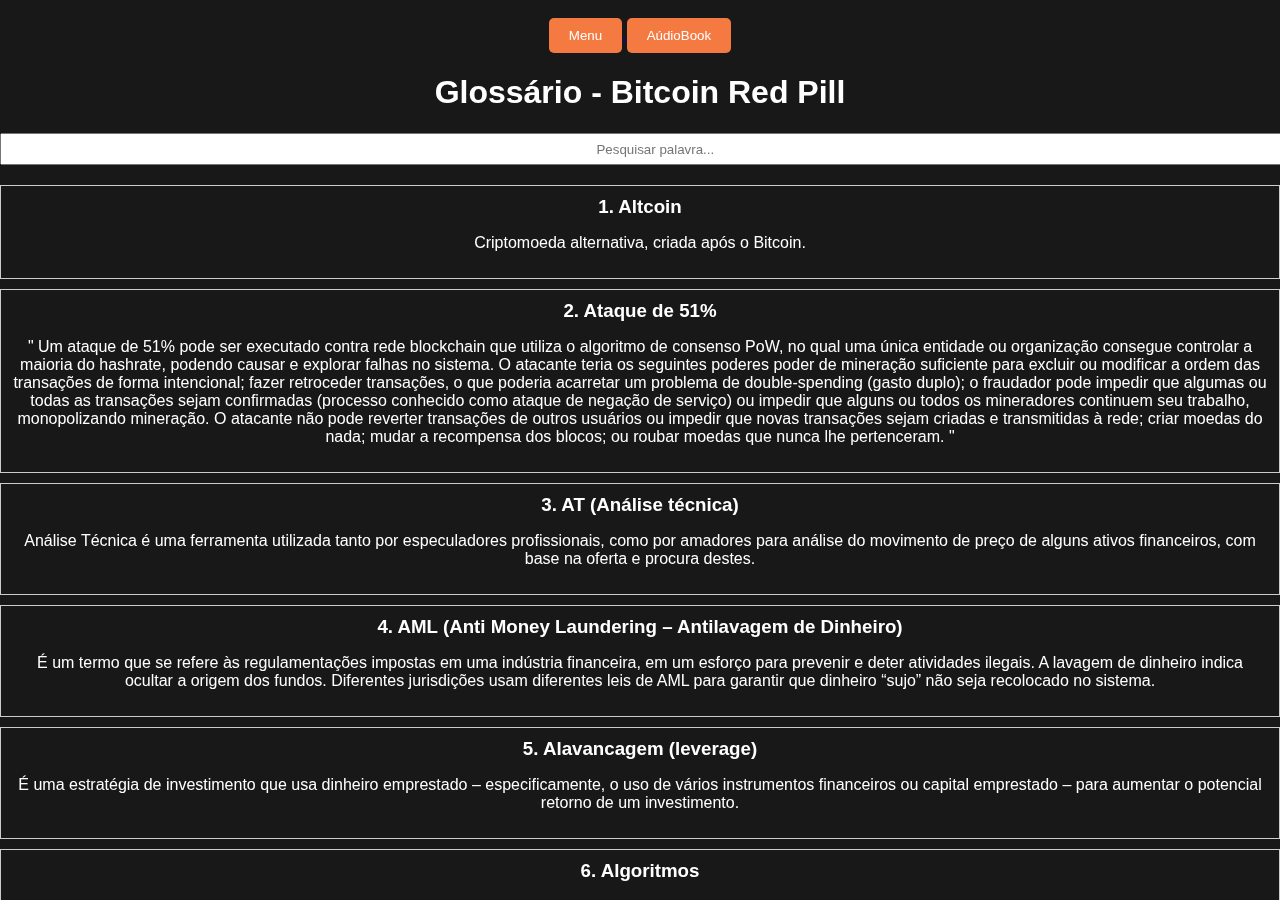
<file: glossario/index.html>
<!DOCTYPE html>
<html>
<head>
  <title>rick@zbd.gg - glossário</title>
  <script async src="https://www.googletagmanager.com/gtag/js?id=G-1H3QVBPS5S"></script>
  <script>
    window.dataLayer = window.dataLayer || [];
    function gtag(){dataLayer.push(arguments);}
    gtag('js', new Date());

    gtag('config', 'G-1H3QVBPS5S');   

  </script>
  <link rel="stylesheet" href="style.css">
  <meta name="viewport" content="width=device-width, initial-scale=1.0">
</head>
<body>
  <div class="fixed-div">
    <br>
    <a href="https://hmmalafaia.github.io/">
    <button>Menu</button>
    <a href="https://spoti.fi/40tWzrt" target="_blank">
      <button>AúdioBook</button>
  </a>
  <h1>Glossário - Bitcoin Red Pill</h1>
  <input type="text" id="search" placeholder="Pesquisar palavra...">
  <div id="glossary">
  </div>
  <script src="script.js"></script>
</body>
</html>
</file>
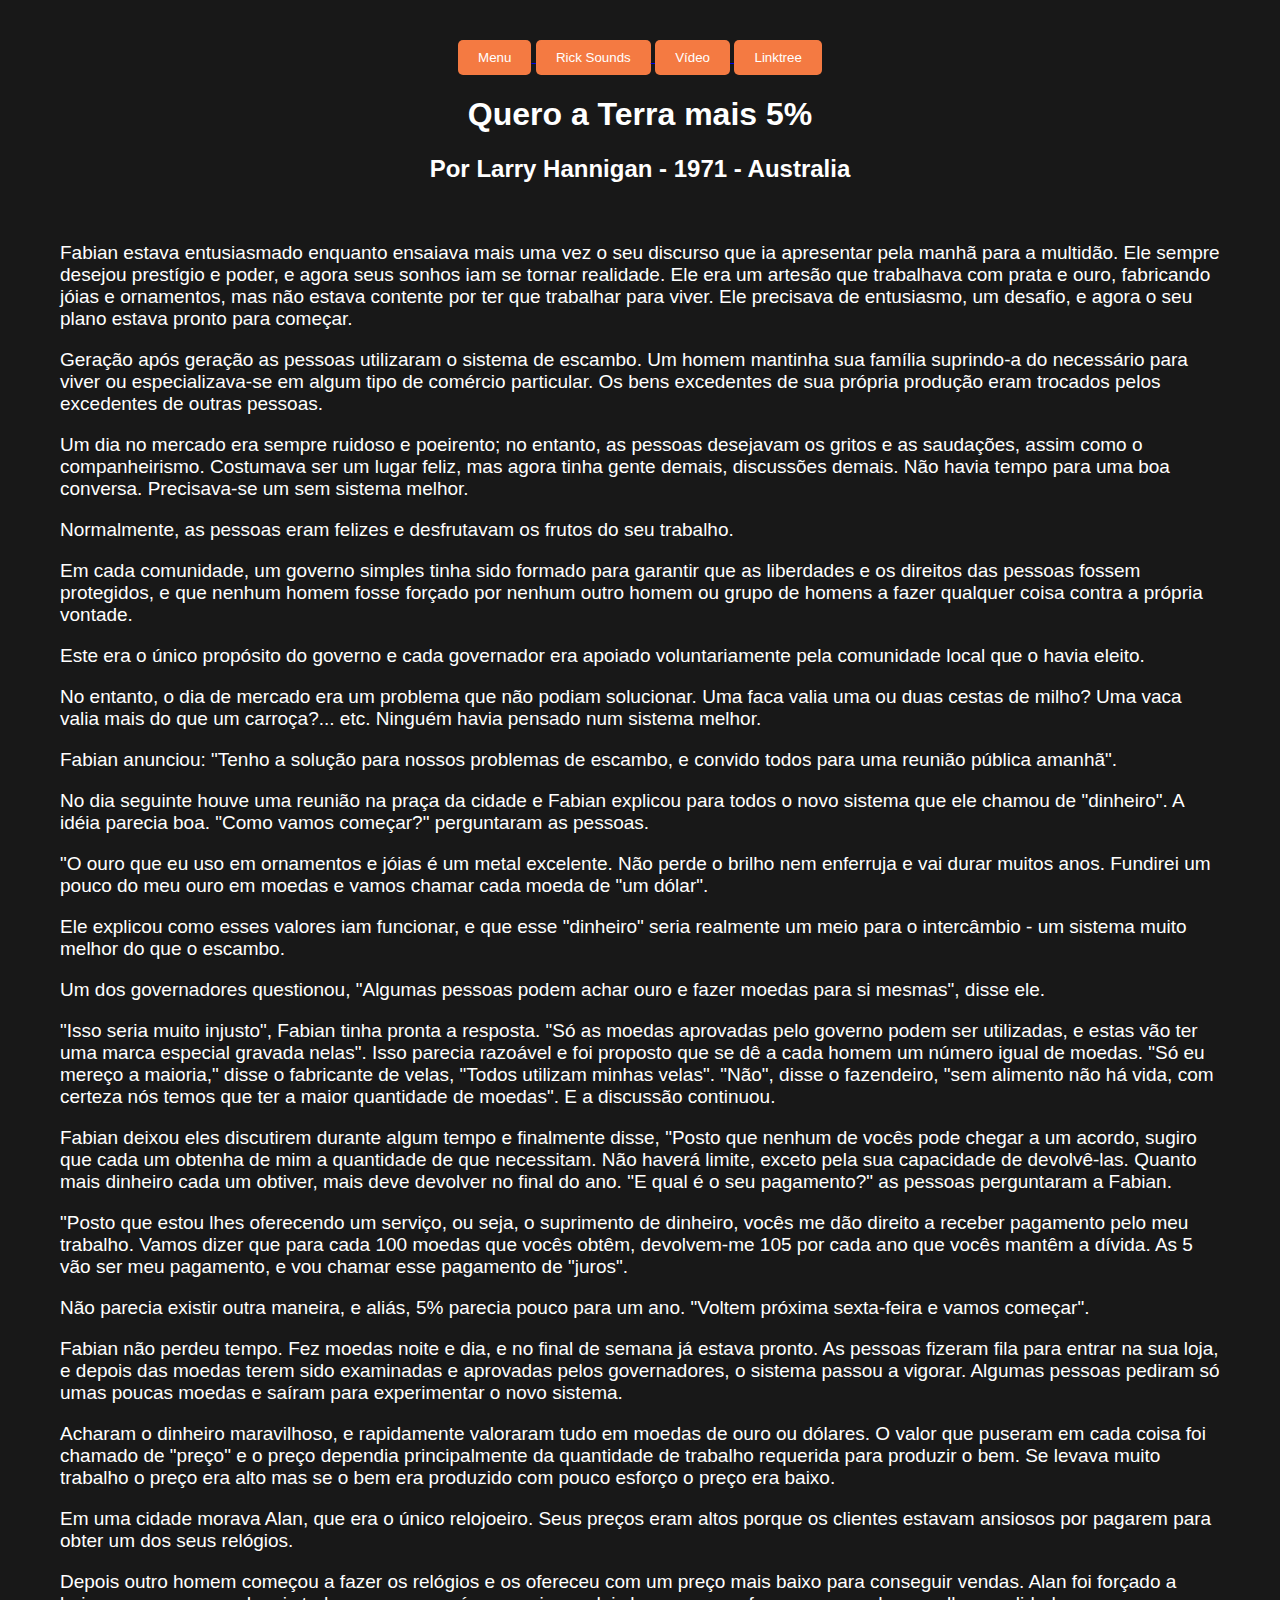
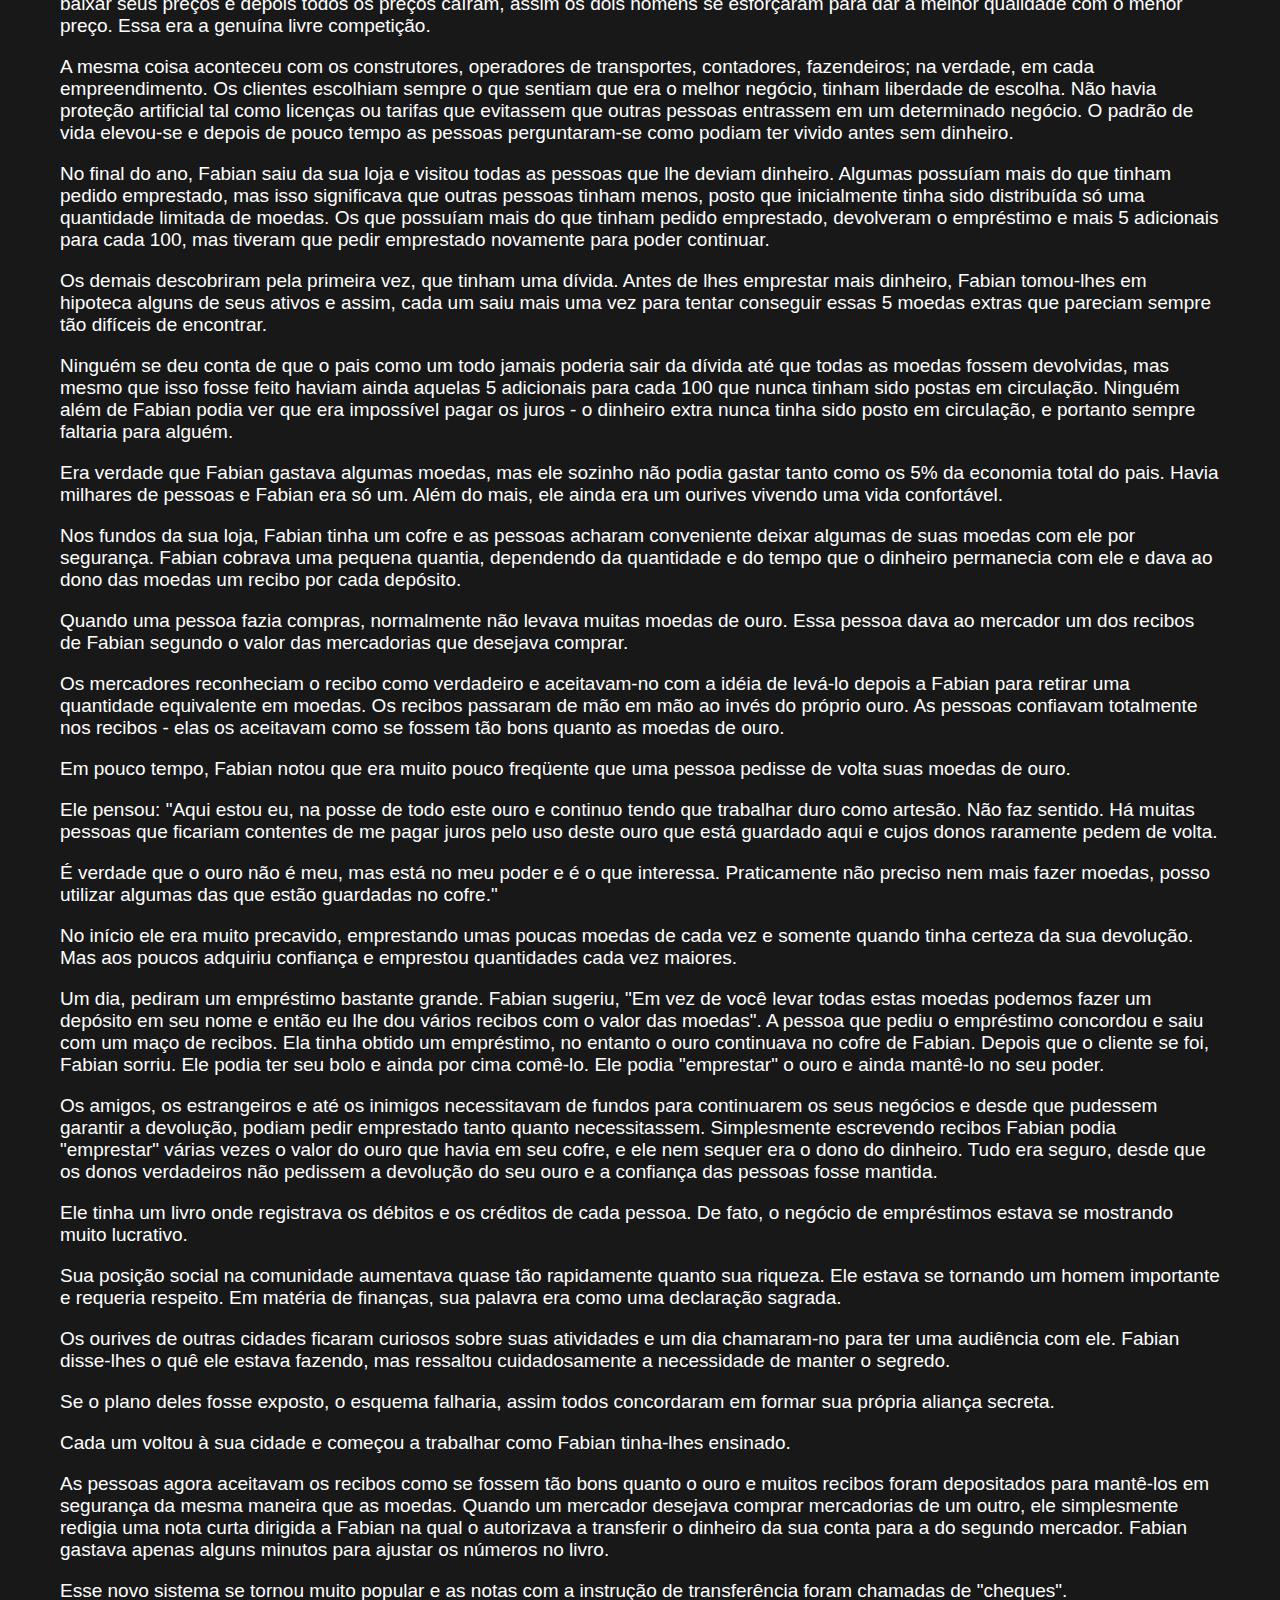
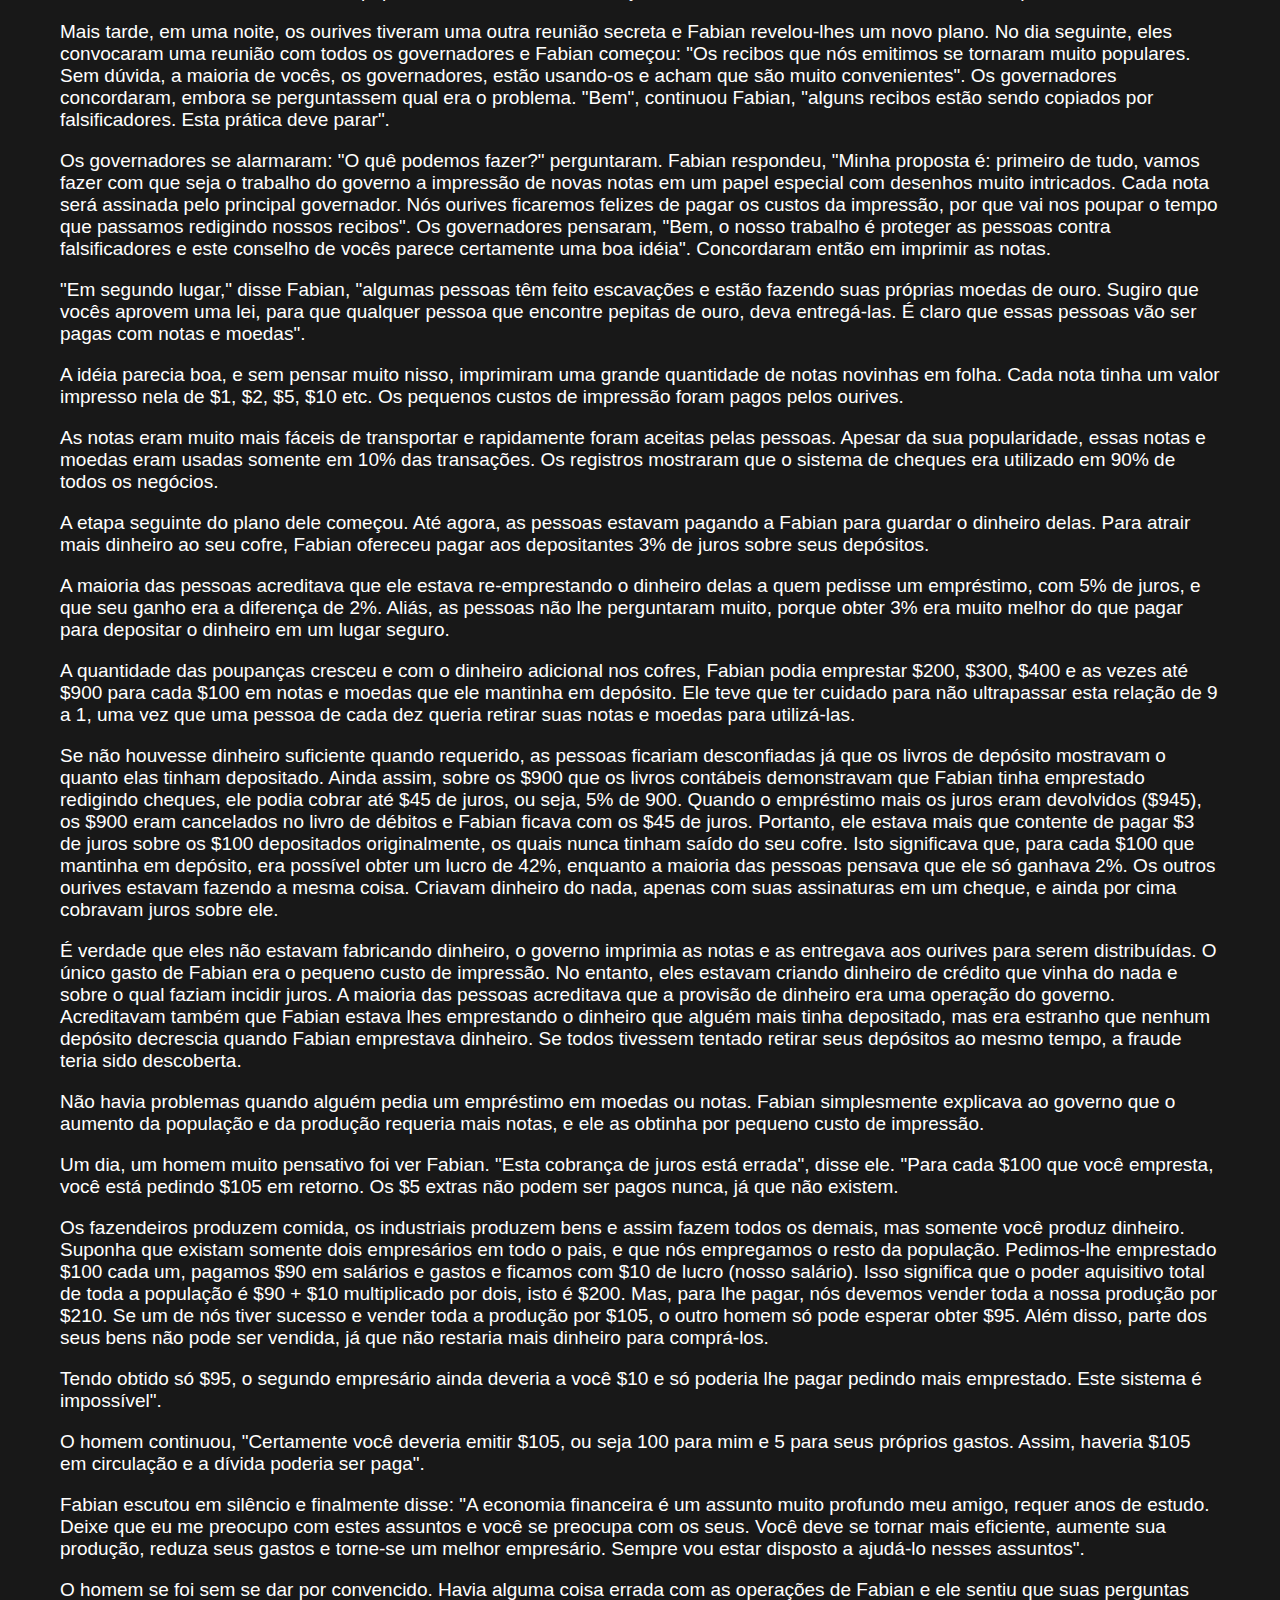
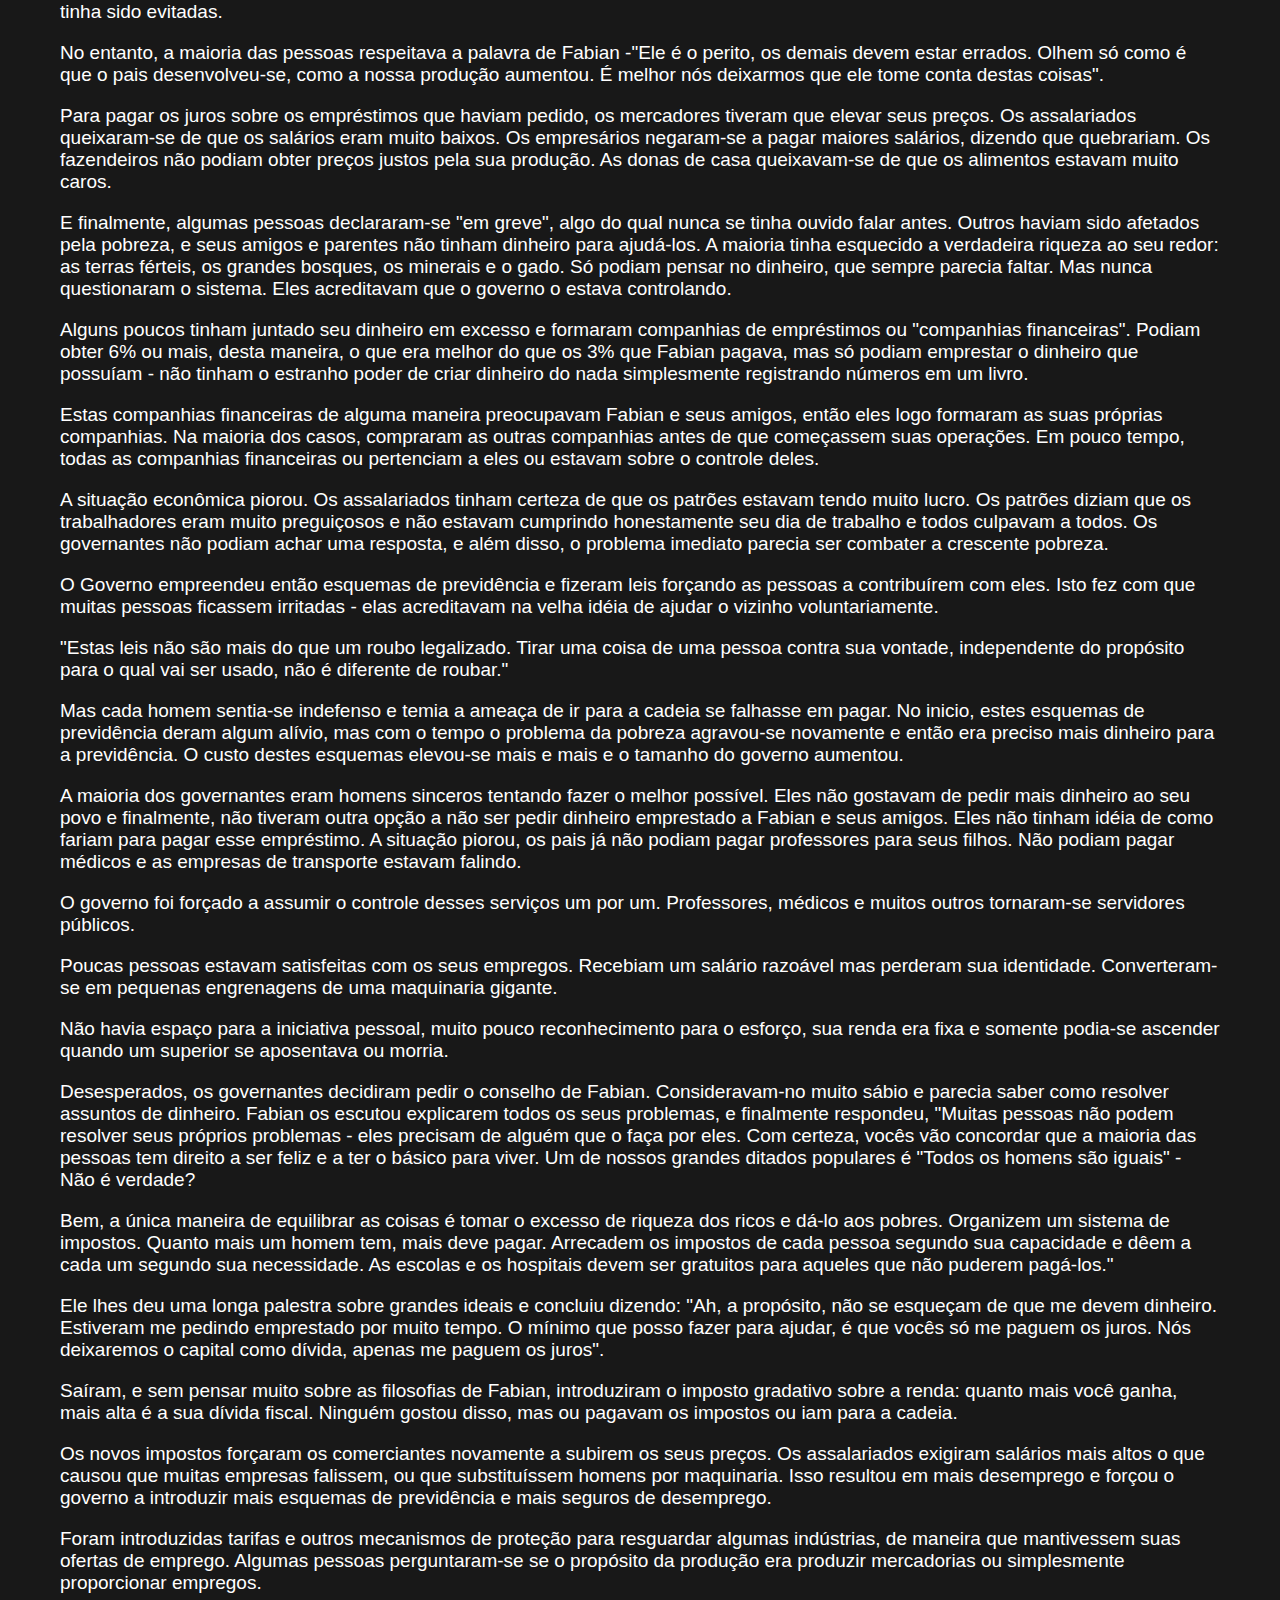
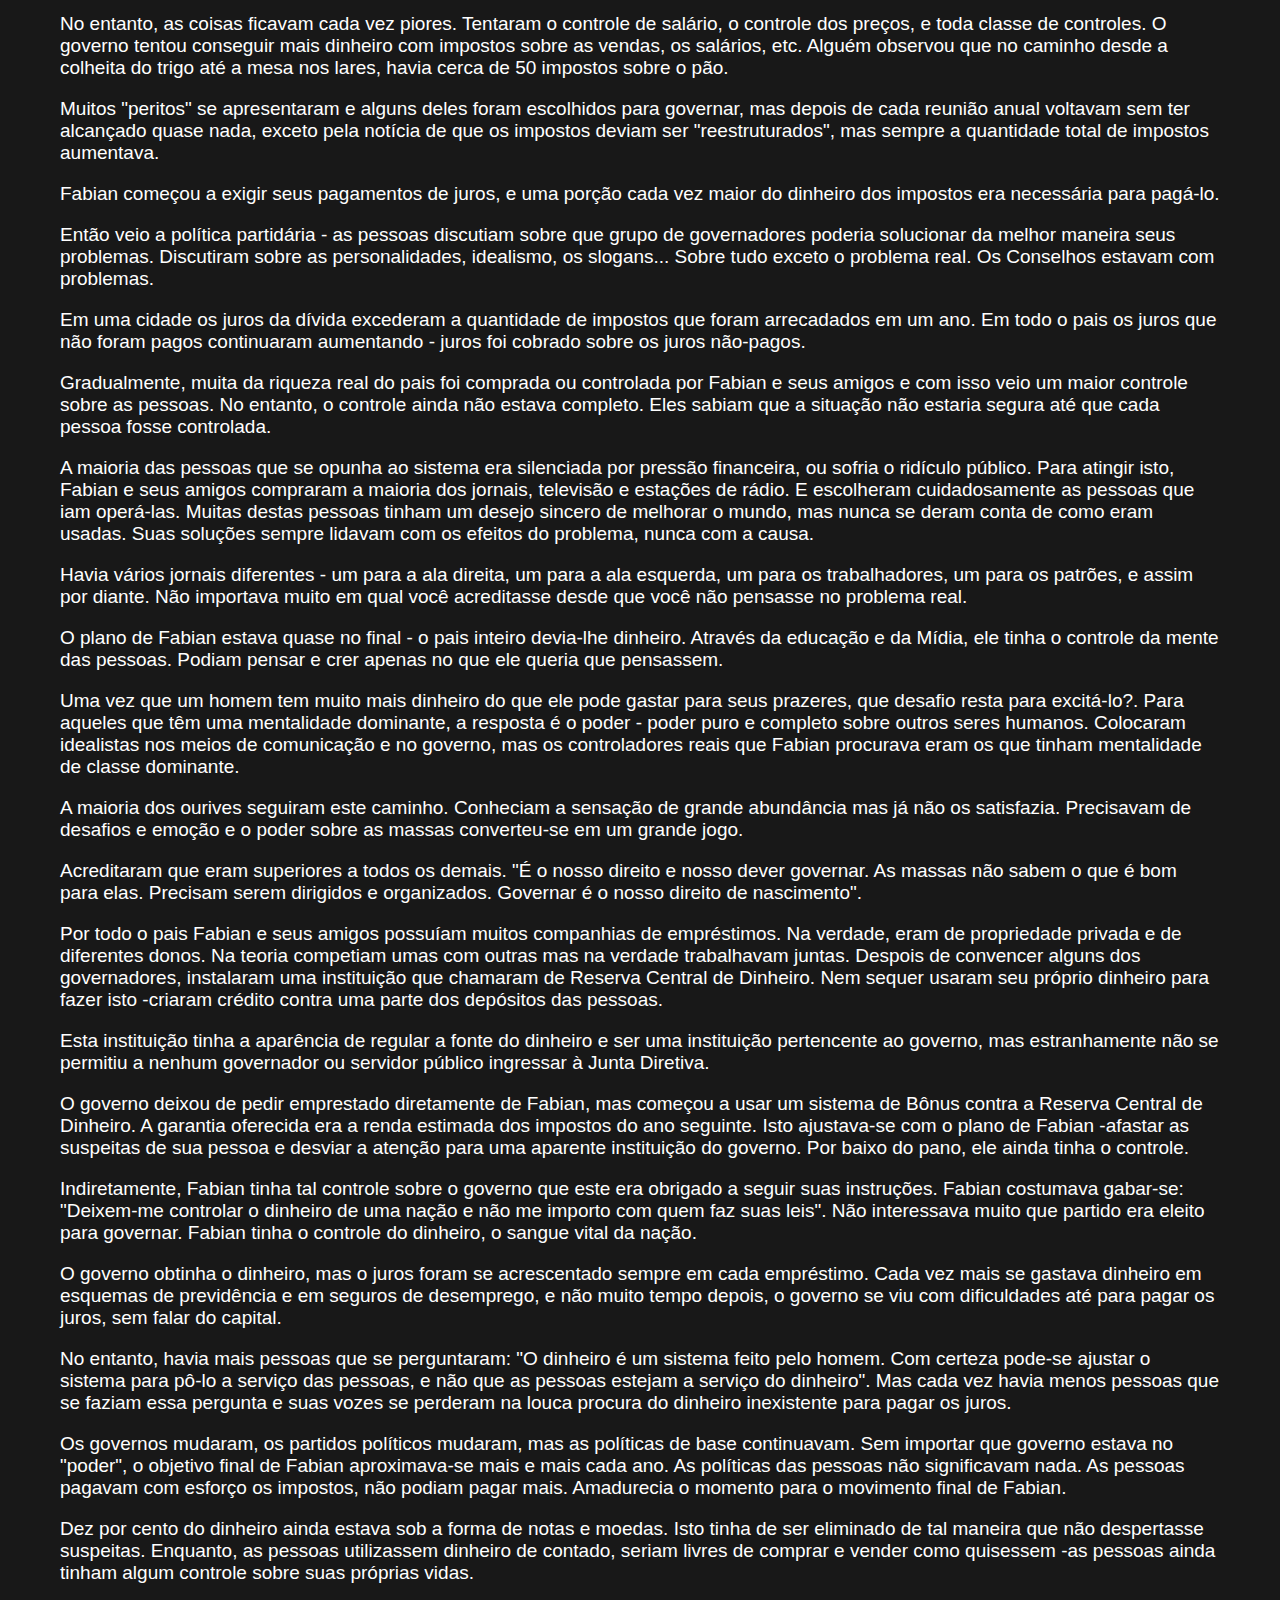
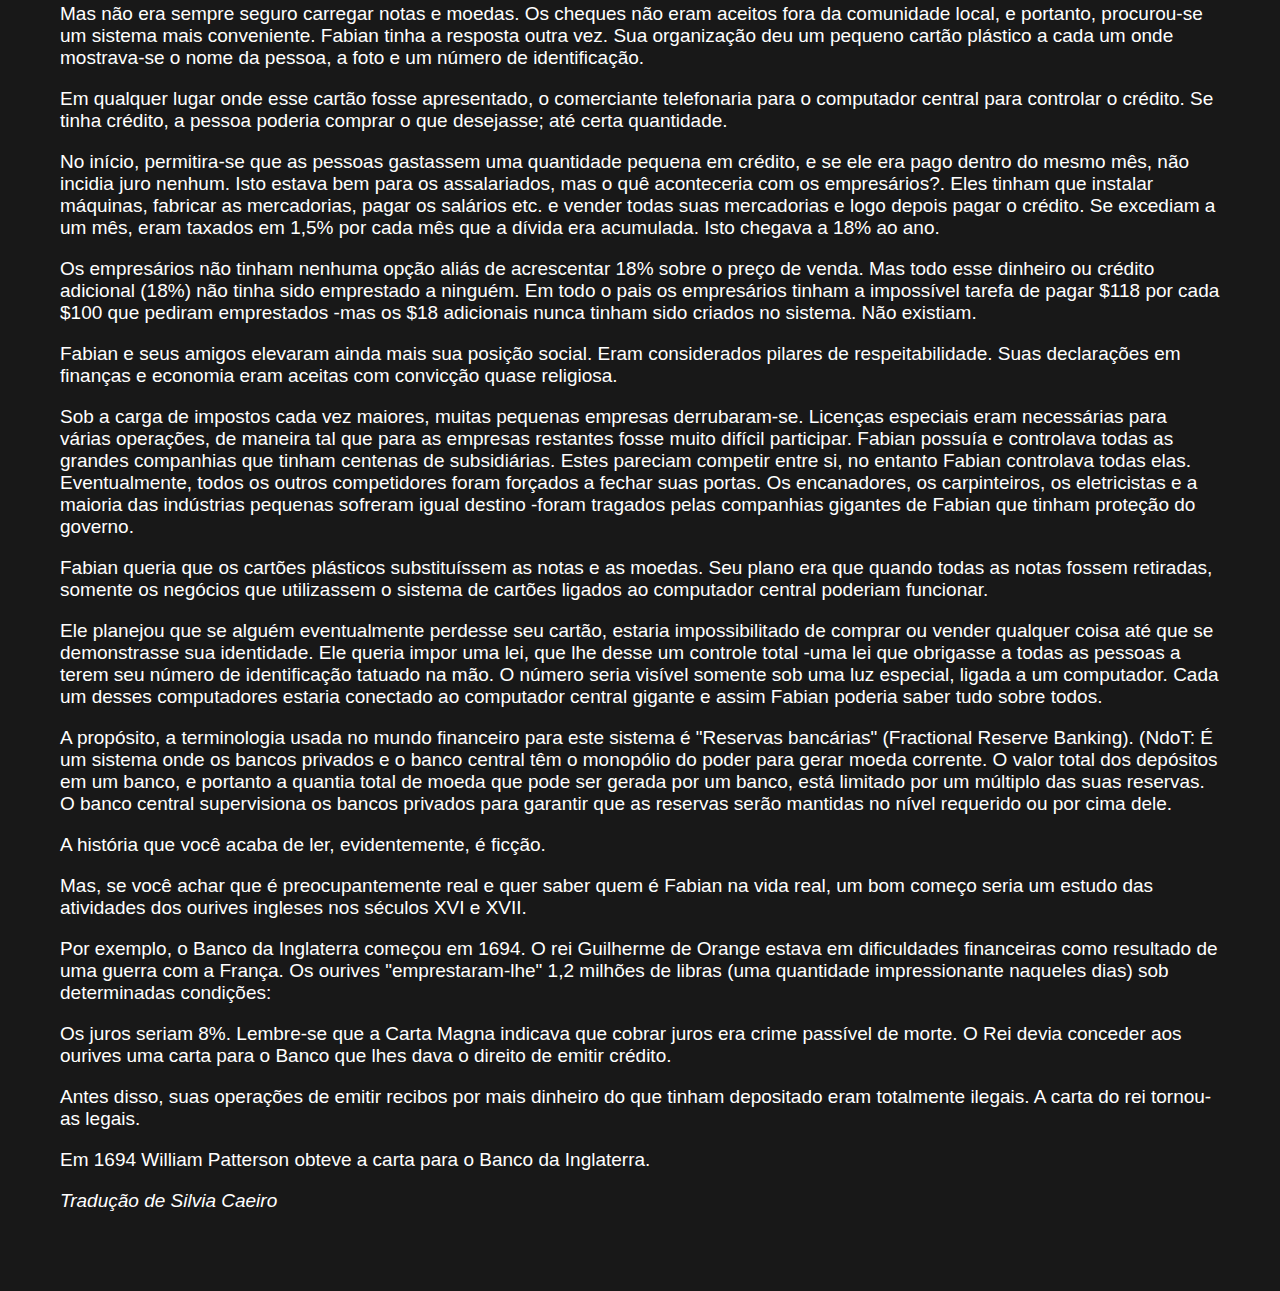
<file: quero-toda-a-terra-e-mais-5/index.html>
<!DOCTYPE html>
<html>
	<head>
		<title>rick@zbd.gg - 5%</title>
		<script async src="https://www.googletagmanager.com/gtag/js?id=G-1H3QVBPS5S"/>
		<script>
    window.dataLayer = window.dataLayer || [];
    function gtag(){dataLayer.push(arguments);}
    gtag('js', new Date());

    gtag('config', 'G-1H3QVBPS5S');   

  </script>
		<link rel="stylesheet" href="style.css">
			<meta name="viewport" content="width=device-width, initial-scale=1.0">
</head>
			<body>
				<div class="fixed-div">
					<nav>
						<a href="https://hmmalafaia.github.io/">
							<button>Menu</button>
						</a>
						<a href="https://open.spotify.com/show/7DchPDcd3WpftFUgB2zFct?si=a39fa9a49c944266" target="_blank">
							<button>Rick Sounds</button>
						</a>
						<a href="https://youtu.be/hU-DspcFg3w" target="_blank">
							<button>Vídeo</button>
						</a>
						<a href="https://linktr.ee/BitcoinerRick" target="_blank">
							<button>Linktree</button>
						</a>
					</nav>
					<h1>Quero a Terra mais 5%</h1>
					<h2>Por Larry Hannigan - 1971 - Australia</h2>
				</div>
				<div class="texto-corrido">
					<p>Fabian estava entusiasmado enquanto ensaiava mais uma vez o seu discurso que ia apresentar pela manhã para a multidão. Ele sempre desejou prestígio e poder, e agora seus sonhos iam se tornar realidade. Ele era um artesão que trabalhava com prata e ouro, fabricando jóias e ornamentos, mas não estava contente por ter que trabalhar para viver. Ele precisava de entusiasmo, um desafio, e agora o seu plano estava pronto para começar.</p>
					<p>Geração após geração as pessoas utilizaram o sistema de escambo. Um homem mantinha sua família suprindo-a do necessário para viver ou especializava-se em algum tipo de comércio particular. Os bens excedentes de sua própria produção eram trocados pelos excedentes de outras pessoas.</p>
					<p>Um dia no mercado era sempre ruidoso e poeirento; no entanto, as pessoas desejavam os gritos e as saudações, assim como o companheirismo. Costumava ser um lugar feliz, mas agora tinha gente demais, discussões demais. Não havia tempo para uma boa conversa. Precisava-se um sem sistema melhor.</p>
					<p>Normalmente, as pessoas eram felizes e desfrutavam os frutos do seu trabalho.</p>
					<p>Em cada comunidade, um governo simples tinha sido formado para garantir que as liberdades e os direitos das pessoas fossem protegidos, e que nenhum homem fosse forçado por nenhum outro homem ou grupo de homens a fazer qualquer coisa contra a própria vontade.</p>
					<p>Este era o único propósito do governo e cada governador era apoiado voluntariamente pela comunidade local que o havia eleito.</p>
					<p>No    entanto, o dia de mercado era um problema que não podiam solucionar. Uma faca valia uma ou duas cestas de milho? Uma vaca valia mais do que um carroça?... etc. Ninguém havia pensado num sistema melhor.</p>
					<p>Fabian anunciou: "Tenho a solução para nossos problemas de escambo, e convido todos para uma reunião pública amanhã".</p>
					<p>No dia seguinte houve uma reunião na praça da cidade e Fabian explicou para todos o novo sistema que ele chamou de "dinheiro". A idéia parecia boa. "Como vamos começar?" perguntaram as pessoas.</p>
					<p>"O ouro que eu uso em ornamentos e jóias é um metal excelente. Não perde o brilho nem enferruja e vai durar muitos anos. Fundirei um pouco do meu ouro em moedas e vamos chamar cada moeda de "um dólar".</p>
					<p>Ele explicou como esses valores iam funcionar, e que esse "dinheiro" seria realmente um meio para o intercâmbio - um sistema muito melhor do que o escambo.</p>
					<p>Um dos governadores questionou, "Algumas pessoas podem achar ouro e fazer moedas para si mesmas", disse ele.</p>
					<p>"Isso seria muito injusto", Fabian tinha pronta a resposta. "Só as moedas aprovadas pelo governo podem ser utilizadas, e estas vão ter uma marca especial gravada nelas". Isso parecia razoável e foi proposto que se dê a cada homem um número igual de moedas. "Só eu mereço a maioria," disse o fabricante de velas, "Todos utilizam minhas velas". "Não", disse o fazendeiro, "sem alimento não há vida, com certeza nós temos que ter a maior quantidade de moedas". E a discussão continuou.</p>
					<p>Fabian deixou eles discutirem durante algum tempo e finalmente disse, "Posto que nenhum de vocês pode chegar a um acordo, sugiro que cada um obtenha de mim a quantidade de que necessitam. Não haverá limite, exceto pela sua capacidade de devolvê-las. Quanto mais dinheiro cada um obtiver, mais deve devolver no final do ano. "E qual é o seu pagamento?" as pessoas perguntaram a Fabian.</p>
					<p>"Posto que estou lhes oferecendo um serviço, ou seja, o suprimento de dinheiro, vocês me dão direito a receber pagamento pelo meu trabalho. Vamos dizer que para cada 100 moedas que vocês obtêm, devolvem-me 105 por cada ano que vocês mantêm a dívida. As 5 vão ser meu pagamento, e vou chamar esse pagamento de "juros".</p>
					<p>Não parecia existir outra maneira, e aliás, 5% parecia pouco para um ano. "Voltem próxima sexta-feira e vamos começar".</p>
					<p>Fabian não perdeu tempo. Fez moedas noite e dia, e no final de semana já estava pronto. As pessoas fizeram fila para entrar na sua loja, e depois das moedas terem sido examinadas e aprovadas pelos governadores, o sistema passou a vigorar. Algumas pessoas pediram só umas poucas moedas e saíram para experimentar o novo sistema.</p>
					<p>Acharam o dinheiro maravilhoso, e rapidamente valoraram tudo em moedas de ouro ou dólares. O valor que puseram em cada coisa foi chamado de "preço" e o preço dependia principalmente da quantidade de trabalho requerida para produzir o bem. Se levava muito trabalho o preço era alto mas se o bem era produzido com pouco esforço o preço era baixo.</p>
					<p>Em uma cidade morava Alan, que era o único relojoeiro. Seus preços eram altos porque os clientes estavam ansiosos por pagarem para obter um dos seus relógios.</p>
					<p>Depois outro homem começou a fazer os relógios e os ofereceu com um preço mais baixo para conseguir vendas. Alan foi forçado a baixar seus preços e depois todos os preços caíram, assim os dois homens se esforçaram para dar a melhor qualidade com o menor preço. Essa era a genuína livre competição.</p>
					<p>A mesma coisa aconteceu com os construtores, operadores de transportes, contadores, fazendeiros; na verdade, em cada empreendimento. Os clientes escolhiam sempre o que sentiam que era o melhor negócio, tinham liberdade de escolha. Não havia proteção artificial tal como licenças ou tarifas que evitassem que outras pessoas entrassem em um determinado negócio. O padrão de vida elevou-se e depois de pouco tempo as pessoas perguntaram-se como podiam ter vivido antes sem dinheiro.</p>
					<p>No final do ano, Fabian saiu da sua loja e visitou todas as pessoas que lhe deviam dinheiro. Algumas possuíam mais do que tinham pedido emprestado, mas isso significava que outras pessoas tinham menos, posto que inicialmente tinha sido distribuída só uma quantidade limitada de moedas. Os que possuíam mais do que tinham pedido emprestado, devolveram o empréstimo e mais 5 adicionais para cada 100, mas tiveram que pedir emprestado novamente para poder continuar.</p>
					<p>Os demais descobriram pela primeira vez, que tinham uma dívida. Antes de lhes emprestar mais dinheiro, Fabian tomou-lhes em hipoteca alguns de seus ativos e assim, cada um saiu mais uma vez para tentar conseguir essas 5 moedas extras que pareciam sempre tão difíceis de encontrar.</p>
					<p>Ninguém se deu conta de que o pais como um todo jamais poderia sair da dívida até que todas as moedas fossem devolvidas, mas mesmo que isso fosse feito haviam ainda aquelas 5 adicionais para cada 100 que nunca tinham sido postas em circulação. Ninguém além de Fabian podia ver que era impossível pagar os juros - o dinheiro extra nunca tinha sido posto em circulação, e portanto sempre faltaria para alguém.</p>
					<p>Era verdade que Fabian gastava algumas moedas, mas ele sozinho não podia gastar tanto como os 5% da economia total do pais. Havia milhares de pessoas e Fabian era só um. Além do mais, ele ainda era um ourives vivendo uma vida confortável.</p>
					<p>Nos fundos da sua loja, Fabian tinha um cofre e as pessoas acharam conveniente deixar algumas de suas moedas com ele por segurança. Fabian cobrava uma pequena quantia, dependendo da quantidade e do tempo que o dinheiro permanecia com ele e dava ao dono das moedas um recibo por cada depósito.</p>
					<p>Quando uma pessoa fazia compras, normalmente não levava muitas moedas de ouro. Essa pessoa dava ao mercador um dos recibos de Fabian segundo o valor das mercadorias que desejava comprar.</p>
					<p>Os mercadores reconheciam o recibo como verdadeiro e aceitavam-no com a idéia de levá-lo depois a Fabian para retirar uma quantidade equivalente em moedas. Os recibos passaram de mão em mão ao invés do próprio ouro. As pessoas confiavam totalmente nos recibos - elas os aceitavam como se fossem tão bons quanto as moedas de ouro.</p>
					<p>Em pouco tempo, Fabian notou que era muito pouco freqüente que uma pessoa pedisse de volta suas moedas de ouro.</p>
					<p>Ele pensou: "Aqui estou eu, na posse de todo este ouro e continuo tendo que trabalhar duro como artesão. Não faz sentido. Há muitas pessoas que ficariam contentes de me pagar juros pelo uso deste ouro que está guardado aqui e cujos donos raramente pedem de volta.</p>
					<p>É verdade que o ouro não é meu, mas está no meu poder e é o que interessa. Praticamente não preciso nem mais fazer moedas, posso utilizar algumas das que estão guardadas no cofre."</p>
					<p>No início ele era muito precavido, emprestando umas poucas moedas de cada vez e somente quando tinha certeza da sua devolução. Mas aos poucos adquiriu confiança e emprestou quantidades cada vez maiores.</p>
					<p>Um dia, pediram um empréstimo bastante grande. Fabian sugeriu, "Em vez de você levar todas estas moedas podemos fazer um depósito em seu nome e então eu lhe dou vários recibos com o valor das moedas". A pessoa que pediu o empréstimo concordou e saiu com um maço de recibos. Ela tinha obtido um empréstimo, no entanto o ouro continuava no cofre de Fabian. Depois que o cliente se foi, Fabian sorriu. Ele podia ter seu bolo e ainda por cima comê-lo. Ele podia "emprestar" o ouro e ainda mantê-lo no seu poder.</p>
					<p>Os amigos, os estrangeiros e até os inimigos necessitavam de fundos para continuarem os seus negócios e desde que pudessem garantir a devolução, podiam pedir emprestado tanto quanto necessitassem. Simplesmente escrevendo recibos Fabian podia "emprestar" várias vezes o valor do ouro que havia em seu cofre, e ele nem sequer era o dono do dinheiro. Tudo era seguro, desde que os donos verdadeiros não pedissem a devolução do seu ouro e a confiança das pessoas fosse mantida.</p>
					<p>Ele tinha um livro onde registrava os débitos e os créditos de cada pessoa. De fato, o negócio de empréstimos estava se mostrando muito lucrativo.</p>
					<p>Sua posição social na comunidade aumentava quase tão rapidamente quanto sua riqueza. Ele estava se tornando um homem importante e requeria respeito. Em matéria de finanças, sua palavra era como uma declaração sagrada.</p>
					<p>Os ourives de outras cidades ficaram curiosos sobre suas atividades e um dia chamaram-no para ter uma audiência com ele. Fabian disse-lhes o quê ele estava fazendo, mas ressaltou cuidadosamente a necessidade de manter o segredo.</p>
					<p>Se o plano deles fosse exposto, o esquema falharia, assim todos concordaram em formar sua própria aliança secreta.</p>
					<p>Cada um voltou à sua cidade e começou a trabalhar como Fabian tinha-lhes ensinado.</p>
					<p>As pessoas agora aceitavam os recibos como se fossem tão bons quanto o ouro e muitos recibos foram depositados para mantê-los em segurança da mesma maneira que as moedas. Quando um mercador desejava comprar mercadorias de um outro, ele simplesmente redigia uma nota curta dirigida a Fabian na qual o autorizava a transferir o dinheiro da sua conta para a do segundo mercador. Fabian gastava apenas alguns minutos para ajustar os números no livro.</p>
					<p>Esse novo sistema se tornou muito popular e as notas com a instrução de transferência foram chamadas de "cheques".</p>
					<p>Mais tarde, em uma noite, os ourives tiveram uma outra reunião secreta e Fabian revelou-lhes um novo plano. No dia seguinte, eles convocaram uma reunião com todos os governadores e Fabian começou: "Os recibos que nós emitimos se tornaram muito populares. Sem dúvida, a maioria de vocês, os governadores, estão usando-os e acham que são muito convenientes". Os governadores concordaram, embora se perguntassem qual era o problema. "Bem", continuou Fabian, "alguns recibos estão sendo copiados por falsificadores. Esta prática deve parar".</p>
					<p>Os governadores se alarmaram: "O quê podemos fazer?" perguntaram. Fabian respondeu, "Minha proposta é: primeiro de tudo, vamos fazer com que seja o trabalho do governo a impressão de novas notas em um papel especial com desenhos muito intricados. Cada nota será assinada pelo principal governador. Nós ourives ficaremos felizes de pagar os custos da impressão, por que vai nos poupar o tempo que passamos redigindo nossos recibos". Os governadores pensaram, "Bem, o nosso trabalho é proteger as pessoas contra falsificadores e este conselho de vocês parece certamente uma boa idéia". Concordaram então em imprimir as notas.</p>
					<p>"Em segundo lugar," disse Fabian, "algumas pessoas têm feito escavações e estão fazendo suas próprias moedas de ouro. Sugiro que vocês aprovem uma lei, para que qualquer pessoa que encontre pepitas de ouro, deva entregá-las. É claro que essas pessoas vão ser pagas com notas e moedas".</p>
					<p>A idéia parecia boa, e sem pensar muito nisso, imprimiram uma grande quantidade de notas novinhas em folha. Cada nota tinha um valor impresso nela de $1, $2, $5, $10 etc. Os pequenos custos de impressão foram pagos pelos ourives.</p>
					<p>As notas eram muito mais fáceis de transportar e rapidamente foram aceitas pelas pessoas. Apesar da sua popularidade, essas notas e moedas eram usadas somente em 10% das transações. Os registros mostraram que o sistema de cheques era utilizado em 90% de todos os negócios.</p>
					<p>A etapa seguinte do plano dele começou. Até agora, as pessoas estavam pagando a Fabian para guardar o dinheiro delas. Para atrair mais dinheiro ao seu cofre, Fabian ofereceu pagar aos depositantes 3% de juros sobre seus depósitos.</p>
					<p>A maioria das pessoas acreditava que ele estava re-emprestando o dinheiro delas a quem pedisse um empréstimo, com 5% de juros, e que seu ganho era a diferença de 2%. Aliás, as pessoas não lhe perguntaram muito, porque obter 3% era muito melhor do que pagar para depositar o dinheiro em um lugar seguro.</p>
					<p>A quantidade das poupanças cresceu e com o dinheiro adicional nos cofres, Fabian podia emprestar $200, $300, $400 e as vezes até $900 para cada $100 em notas e moedas que ele mantinha em depósito. Ele teve que ter cuidado para não ultrapassar esta relação de 9 a 1, uma vez que uma pessoa de cada dez queria retirar suas notas e moedas para utilizá-las.</p>
					<p>Se não houvesse dinheiro suficiente quando requerido, as pessoas ficariam desconfiadas já que os livros de depósito mostravam o quanto elas tinham depositado. Ainda assim, sobre os $900 que os livros contábeis demonstravam que Fabian tinha emprestado redigindo cheques, ele podia cobrar até $45 de juros, ou seja, 5% de 900. Quando o empréstimo mais os juros eram devolvidos ($945), os $900 eram cancelados no livro de débitos e Fabian ficava com os $45 de juros. Portanto, ele estava mais que contente de pagar $3 de juros sobre os $100 depositados originalmente, os quais nunca tinham saído do seu cofre. Isto significava que, para cada $100 que mantinha em depósito, era possível obter um lucro de 42%, enquanto a maioria das pessoas pensava que ele só ganhava 2%. Os outros ourives estavam fazendo a mesma coisa. Criavam dinheiro do nada, apenas com suas assinaturas em um cheque, e ainda por cima cobravam juros sobre ele.</p>
					<p>É verdade que eles não estavam fabricando dinheiro, o governo imprimia as notas e as entregava aos ourives para serem distribuídas. O único gasto de Fabian era o pequeno custo de impressão. No entanto, eles estavam criando dinheiro de crédito que vinha do nada e sobre o qual faziam incidir juros. A maioria das pessoas acreditava que a provisão de dinheiro era uma operação do governo. Acreditavam também que Fabian estava lhes emprestando o dinheiro que alguém mais tinha depositado, mas era estranho que nenhum depósito decrescia quando Fabian emprestava dinheiro. Se todos tivessem tentado retirar seus depósitos ao mesmo tempo, a fraude teria sido descoberta.</p>
					<p>Não havia problemas quando alguém pedia um empréstimo em moedas ou notas. Fabian simplesmente explicava ao governo que o aumento da população e da produção requeria mais notas, e ele as obtinha por pequeno custo de impressão.</p>
					<p>Um dia, um homem muito pensativo foi ver Fabian. "Esta cobrança de juros está errada", disse ele. "Para cada $100 que você empresta, você está pedindo $105 em retorno. Os $5 extras não podem ser pagos nunca, já que não existem.</p>
					<p>Os fazendeiros produzem comida, os industriais produzem bens e assim fazem todos os demais, mas somente você produz dinheiro. Suponha que existam somente dois empresários em todo o pais, e que nós empregamos o resto da população. Pedimos-lhe emprestado $100 cada um, pagamos $90 em salários e gastos e ficamos com $10 de lucro (nosso salário). Isso significa que o poder aquisitivo total de toda a população é $90 + $10 multiplicado por dois, isto é $200. Mas, para lhe pagar, nós devemos vender toda a nossa produção por $210. Se um de nós tiver sucesso e vender toda a produção por $105, o outro homem só pode esperar obter $95. Além disso, parte dos seus bens não pode ser vendida, já que não restaria mais dinheiro para comprá-los.</p>
					<p>Tendo obtido só $95, o segundo empresário ainda deveria a você $10 e só poderia lhe pagar pedindo mais emprestado. Este sistema é impossível".</p>
					<p>O homem continuou, "Certamente você deveria emitir $105, ou seja 100 para mim e 5 para seus próprios gastos. Assim, haveria $105 em circulação e a dívida poderia ser paga".</p>
					<p>Fabian escutou em silêncio e finalmente disse: "A economia financeira é um assunto muito profundo meu amigo, requer anos de estudo. Deixe que eu me preocupo com estes assuntos e você se preocupa com os seus. Você deve se tornar mais eficiente, aumente sua produção, reduza seus gastos e torne-se um melhor empresário. Sempre vou estar disposto a ajudá-lo nesses assuntos".</p>
					<p>O homem se foi sem se dar por convencido. Havia alguma coisa errada com as operações de Fabian e ele sentiu que suas perguntas tinha sido evitadas.</p>
					<p>No entanto, a maioria das pessoas respeitava a palavra de Fabian -"Ele é o perito, os demais devem estar errados. Olhem só como é que o pais desenvolveu-se, como a nossa produção aumentou. É melhor nós deixarmos que ele tome conta destas coisas".</p>
					<p>Para pagar os juros sobre os empréstimos que haviam pedido, os mercadores tiveram que elevar seus preços. Os assalariados queixaram-se de que os salários eram muito baixos. Os empresários negaram-se a pagar maiores salários, dizendo que quebrariam. Os fazendeiros não podiam obter preços justos pela sua produção. As donas de casa queixavam-se de que os alimentos estavam muito caros.</p>
					<p>E finalmente, algumas pessoas declararam-se "em greve", algo do qual nunca se tinha ouvido falar antes. Outros haviam sido afetados pela pobreza, e seus amigos e parentes não tinham dinheiro para ajudá-los. A maioria tinha esquecido a verdadeira riqueza ao seu redor: as terras férteis, os grandes bosques, os minerais e o gado. Só podiam pensar no dinheiro, que sempre parecia faltar. Mas nunca questionaram o sistema. Eles acreditavam que o governo o estava controlando.</p>
					<p>Alguns poucos tinham juntado seu dinheiro em excesso e formaram companhias de empréstimos ou "companhias financeiras". Podiam obter 6% ou mais, desta maneira, o que era melhor do que os 3% que Fabian pagava, mas só podiam emprestar o dinheiro que possuíam - não tinham o estranho poder de criar dinheiro do nada simplesmente registrando números em um livro.</p>
					<p>Estas companhias financeiras de alguma maneira preocupavam Fabian e seus amigos, então eles logo formaram as suas próprias companhias. Na maioria dos casos, compraram as outras companhias antes de que começassem suas operações. Em pouco tempo, todas as companhias financeiras ou pertenciam a eles ou estavam sobre o controle deles.</p>
					<p>A situação econômica piorou. Os assalariados tinham certeza de que os patrões estavam tendo muito lucro. Os patrões diziam que os trabalhadores eram muito preguiçosos e não estavam cumprindo honestamente seu dia de trabalho e todos culpavam a todos. Os governantes não podiam achar uma resposta, e além disso, o problema imediato parecia ser combater a crescente pobreza.</p>
					<p>O Governo empreendeu então esquemas de previdência e fizeram leis forçando as pessoas a contribuírem com eles. Isto fez com que muitas pessoas ficassem irritadas - elas acreditavam na velha idéia de ajudar o vizinho voluntariamente.</p>
					<p>"Estas leis não são mais do que um roubo legalizado. Tirar uma coisa de uma pessoa contra sua vontade, independente do propósito para o qual vai ser usado, não é diferente de roubar."</p>
					<p>Mas cada homem sentia-se indefenso e temia a ameaça de ir para a cadeia se falhasse em pagar. No inicio, estes esquemas de previdência deram algum alívio, mas com o tempo o problema da pobreza agravou-se novamente e então era preciso mais dinheiro para a previdência. O custo destes esquemas elevou-se mais e mais e o tamanho do governo aumentou.</p>
					<p>A maioria dos governantes eram homens sinceros tentando fazer o melhor possível. Eles não gostavam de pedir mais dinheiro ao seu povo e finalmente, não tiveram outra opção a não ser pedir dinheiro emprestado a Fabian e seus amigos. Eles não tinham idéia de como fariam para pagar esse empréstimo. A situação piorou, os pais já não podiam pagar professores para seus filhos. Não podiam pagar médicos e as empresas de transporte estavam falindo.</p>
					<p>O governo foi forçado a assumir o controle desses serviços um por um. Professores, médicos e muitos outros tornaram-se servidores públicos.</p>
					<p>Poucas pessoas estavam satisfeitas com os seus empregos. Recebiam um salário razoável mas perderam sua identidade. Converteram-se em pequenas engrenagens de uma maquinaria gigante.</p>
					<p>Não havia espaço para a iniciativa pessoal, muito pouco reconhecimento para o esforço, sua renda era fixa e somente podia-se ascender quando um superior se aposentava ou morria.</p>
					<p>Desesperados, os governantes decidiram pedir o conselho de Fabian. Consideravam-no muito sábio e parecia saber como resolver assuntos de dinheiro. Fabian os escutou explicarem todos os seus problemas, e finalmente respondeu, "Muitas pessoas não podem resolver seus próprios problemas - eles precisam de alguém que o faça por eles. Com certeza, vocês vão concordar que a maioria das pessoas tem direito a ser feliz e a ter o básico para viver. Um de nossos grandes ditados populares é "Todos os homens são iguais" - Não é verdade?</p>
					<p>Bem, a única maneira de equilibrar as coisas é tomar o excesso de riqueza dos ricos e dá-lo aos pobres. Organizem um sistema de impostos. Quanto mais um homem tem, mais deve pagar. Arrecadem os impostos de cada pessoa segundo sua capacidade e dêem a cada um segundo sua necessidade. As escolas e os hospitais devem ser gratuitos para aqueles que não puderem pagá-los."</p>
					<p>Ele lhes deu uma longa palestra sobre grandes ideais e concluiu dizendo: "Ah, a propósito, não se esqueçam de que me devem dinheiro. Estiveram me pedindo emprestado por muito tempo. O mínimo que posso fazer para ajudar, é que vocês só me paguem os juros. Nós deixaremos o capital como dívida, apenas me paguem os juros".</p>
					<p>Saíram, e sem pensar muito sobre as filosofias de Fabian, introduziram o imposto gradativo sobre a renda: quanto mais você ganha, mais alta é a sua dívida fiscal. Ninguém gostou disso, mas ou pagavam os impostos ou iam para a cadeia.</p>
					<p>Os novos impostos forçaram os comerciantes novamente a subirem os seus preços. Os assalariados exigiram salários mais altos o que causou que muitas empresas falissem, ou que substituíssem homens por maquinaria. Isso resultou em mais desemprego e forçou o governo a introduzir mais esquemas de previdência e mais seguros de desemprego.</p>
					<p>Foram introduzidas tarifas e outros mecanismos de proteção para resguardar algumas indústrias, de maneira que mantivessem suas ofertas de emprego. Algumas pessoas perguntaram-se se o propósito da produção era produzir mercadorias ou simplesmente proporcionar empregos.</p>
					<p>No entanto, as coisas ficavam cada vez piores. Tentaram o controle de salário, o controle dos preços, e toda classe de controles. O governo tentou conseguir mais dinheiro com impostos sobre as vendas, os salários, etc. Alguém observou que no caminho desde a colheita do trigo até a mesa nos lares, havia cerca de 50 impostos sobre o pão.</p>
					<p>Muitos "peritos" se apresentaram e alguns deles foram escolhidos para governar, mas depois de cada reunião anual voltavam sem ter alcançado quase nada, exceto pela notícia de que os impostos deviam ser "reestruturados", mas sempre a quantidade total de impostos aumentava.</p>
					<p>Fabian começou a exigir seus pagamentos de juros, e uma porção cada vez maior do dinheiro dos impostos era necessária para pagá-lo.</p>
					<p>Então veio a política partidária - as pessoas discutiam sobre que grupo de governadores poderia solucionar da melhor maneira seus problemas. Discutiram sobre as personalidades, idealismo, os slogans... Sobre tudo exceto o problema real. Os Conselhos estavam com problemas.</p>
					<p>Em uma cidade os juros da dívida excederam a quantidade de impostos que foram arrecadados em um ano. Em todo o pais os juros que não foram pagos continuaram aumentando - juros foi cobrado sobre os juros não-pagos.</p>
					<p>Gradualmente, muita da riqueza real do pais foi comprada ou controlada por Fabian e seus amigos e com isso veio um maior controle sobre as pessoas. No entanto, o controle ainda não estava completo. Eles sabiam que a situação não estaria segura até que cada pessoa fosse controlada.</p>
					<p>A maioria das pessoas que se opunha ao sistema era silenciada por pressão financeira, ou sofria o ridículo público. Para atingir isto, Fabian e seus amigos compraram a maioria dos jornais, televisão e estações de rádio. E escolheram cuidadosamente as pessoas que iam operá-las. Muitas destas pessoas tinham um desejo sincero de melhorar o mundo, mas nunca se deram conta de como eram usadas. Suas soluções sempre lidavam com os efeitos do problema, nunca com a causa.</p>
					<p>Havia vários jornais diferentes - um para a ala direita, um para a ala esquerda, um para os trabalhadores, um para os patrões, e assim por diante. Não importava muito em qual você acreditasse desde que você não pensasse no problema real.</p>
					<p>O plano de Fabian estava quase no final - o pais inteiro devia-lhe dinheiro. Através da educação e da Mídia, ele tinha o controle da mente das pessoas. Podiam pensar e crer apenas no que ele queria que pensassem.</p>
					<p>Uma vez que um homem tem muito mais dinheiro do que ele pode gastar para seus prazeres, que desafio resta para excitá-lo?. Para aqueles que têm uma mentalidade dominante, a resposta é o poder - poder puro e completo sobre outros seres humanos. Colocaram idealistas nos meios de comunicação e no governo, mas os controladores reais que Fabian procurava eram os que tinham mentalidade de classe dominante.</p>
					<p>A maioria dos ourives seguiram este caminho. Conheciam a sensação de grande abundância mas já não os satisfazia. Precisavam de desafios e emoção e o poder sobre as massas converteu-se em um grande jogo.</p>
					<p>Acreditaram que eram superiores a todos os demais. "É o nosso direito e nosso dever governar. As massas não sabem o que é bom para elas. Precisam serem dirigidos e organizados. Governar é o nosso direito de nascimento".</p>
					<p>Por todo o pais Fabian e seus amigos possuíam muitos companhias de empréstimos. Na verdade, eram de propriedade privada e de diferentes donos. Na teoria competiam umas com outras mas na verdade trabalhavam juntas. Despois de convencer alguns dos governadores, instalaram uma instituição que chamaram de Reserva Central de Dinheiro. Nem sequer usaram seu próprio dinheiro para fazer isto -criaram crédito contra uma parte dos depósitos das pessoas.</p>
					<p>Esta instituição tinha a aparência de regular a fonte do dinheiro e ser uma instituição pertencente ao governo, mas estranhamente não se permitiu a nenhum governador ou servidor público ingressar à Junta Diretiva.</p>
					<p>O governo deixou de pedir emprestado diretamente de Fabian, mas começou a usar um sistema de Bônus contra a Reserva Central de Dinheiro. A garantia oferecida era a renda estimada dos impostos do ano seguinte. Isto ajustava-se com o plano de Fabian -afastar as suspeitas de sua pessoa e desviar a atenção para uma aparente instituição do governo. Por baixo do pano, ele ainda tinha o controle.</p>
					<p>Indiretamente, Fabian tinha tal controle sobre o governo que este era obrigado a seguir suas instruções. Fabian costumava gabar-se: "Deixem-me controlar o dinheiro de uma nação e não me importo com quem faz suas leis". Não interessava muito que partido era eleito para governar. Fabian tinha o controle do dinheiro, o sangue vital da nação.</p>
					<p>O governo obtinha o dinheiro, mas o juros foram se acrescentado sempre em cada empréstimo. Cada vez mais se gastava dinheiro em esquemas de previdência e em seguros de desemprego, e não muito tempo depois, o governo se viu com dificuldades até para pagar os juros, sem falar do capital.</p>
					<p>No entanto, havia mais pessoas que se perguntaram: "O dinheiro é um sistema feito pelo homem. Com certeza pode-se ajustar o sistema para pô-lo a serviço das pessoas, e não que as pessoas estejam a serviço do dinheiro". Mas cada vez havia menos pessoas que se faziam essa pergunta e suas vozes se perderam na louca procura do dinheiro inexistente para pagar os juros.</p>
					<p>Os governos mudaram, os partidos políticos mudaram, mas as políticas de base continuavam. Sem importar que governo estava no "poder", o objetivo final de Fabian aproximava-se mais e mais cada ano. As políticas das pessoas não significavam nada. As pessoas pagavam com esforço os impostos, não podiam pagar mais. Amadurecia o momento para o movimento final de Fabian.</p>
					<p>Dez por cento do dinheiro ainda estava sob a forma de notas e moedas. Isto tinha de ser eliminado de tal maneira que não despertasse suspeitas. Enquanto, as pessoas utilizassem dinheiro de contado, seriam livres de comprar e vender como quisessem -as pessoas ainda tinham algum controle sobre suas próprias vidas.</p>
					<p>Mas não era sempre seguro carregar notas e moedas. Os cheques não eram aceitos fora da comunidade local, e portanto, procurou-se um sistema mais conveniente. Fabian tinha a resposta outra vez. Sua organização deu um pequeno cartão plástico a cada um onde mostrava-se o nome da pessoa, a foto e um número de identificação.</p>
					<p>Em qualquer lugar onde esse cartão fosse apresentado, o comerciante telefonaria para o computador central para controlar o crédito. Se tinha crédito, a pessoa poderia comprar o que desejasse; até certa quantidade.</p>
					<p>No início, permitira-se que as pessoas gastassem uma quantidade pequena em crédito, e se ele era pago dentro do mesmo mês, não incidia juro nenhum. Isto estava bem para os assalariados, mas o quê aconteceria com os empresários?. Eles tinham que instalar máquinas, fabricar as mercadorias, pagar os salários etc. e vender todas suas mercadorias e logo depois pagar o crédito. Se excediam a um mês, eram taxados em 1,5% por cada mês que a dívida era acumulada. Isto chegava a 18% ao ano.</p>
					<p>Os empresários não tinham nenhuma opção aliás de acrescentar 18% sobre o preço de venda. Mas todo esse dinheiro ou crédito adicional (18%) não tinha sido emprestado a ninguém. Em todo o pais os empresários tinham a impossível tarefa de pagar $118 por cada $100 que pediram emprestados -mas os $18 adicionais nunca tinham sido criados no sistema. Não existiam.</p>
					<p>Fabian e seus amigos elevaram ainda mais sua posição social. Eram considerados pilares de respeitabilidade. Suas declarações em finanças e economia eram aceitas com convicção quase religiosa.</p>
					<p>Sob a carga de impostos cada vez maiores, muitas pequenas empresas derrubaram-se. Licenças especiais eram necessárias para várias operações, de maneira tal que para as empresas restantes fosse muito difícil participar. Fabian possuía e controlava todas as grandes companhias que tinham centenas de subsidiárias. Estes pareciam competir entre si, no entanto Fabian controlava todas elas. Eventualmente, todos os outros competidores foram forçados a fechar suas portas. Os encanadores, os carpinteiros, os eletricistas e a maioria das indústrias pequenas sofreram igual destino -foram tragados pelas companhias gigantes de Fabian que tinham proteção do governo.</p>
					<p>Fabian queria que os cartões plásticos substituíssem as notas e as moedas. Seu plano era que quando todas as notas fossem retiradas, somente os negócios que utilizassem o sistema de cartões ligados ao computador central poderiam funcionar.</p>
					<p>Ele planejou que se alguém eventualmente perdesse seu cartão, estaria impossibilitado de comprar ou vender qualquer coisa até que se demonstrasse sua identidade. Ele queria impor uma lei, que lhe desse um controle total -uma lei que obrigasse a todas as pessoas a terem seu número de identificação tatuado na mão. O número seria visível somente sob uma luz especial, ligada a um computador. Cada um desses computadores estaria conectado ao computador central gigante e assim Fabian poderia saber tudo sobre todos.</p>
					<p>A propósito, a terminologia usada no mundo financeiro para este sistema é "Reservas bancárias" (Fractional Reserve Banking). (NdoT: É um sistema onde os bancos privados e o banco central têm o monopólio do poder para gerar moeda corrente. O valor total dos depósitos em um banco, e portanto a quantia total de moeda que pode ser gerada por um banco, está limitado por um múltiplo das suas reservas. O banco central supervisiona os bancos privados para garantir que as reservas serão mantidas no nível requerido ou por cima dele.</p>
					<p>A história que você acaba de ler, evidentemente, é ficção.</p>
					<p>Mas, se você achar que é preocupantemente real e quer saber quem é Fabian na vida real, um bom começo seria um estudo das atividades dos ourives ingleses nos séculos XVI e XVII.</p>
					<p>Por exemplo, o Banco da Inglaterra começou em 1694. O rei Guilherme de Orange estava em dificuldades financeiras como resultado de uma guerra com a França. Os ourives "emprestaram-lhe" 1,2 milhões de libras (uma quantidade impressionante naqueles dias) sob determinadas condições:</p>
					<p>Os juros seriam 8%. Lembre-se que a Carta Magna indicava que cobrar juros era crime passível de morte. O Rei devia conceder aos ourives uma carta para o Banco que lhes dava o direito de emitir crédito. </p>
					<p>Antes disso, suas operações de emitir recibos por mais dinheiro do que tinham depositado eram totalmente ilegais. A carta do rei tornou-as legais.</p>
					<p>Em 1694 William Patterson obteve a carta para o Banco da Inglaterra.</p>
					<p>
						<i>Tradução de Silvia Caeiro</i>
					</p>
				</div>
			</body>
		</html>
</file>
<file: glossario/style.css>
.container {
  display: flex;
  flex-direction: column;
  justify-content: space-between;
  align-items: center;
}

input {
  width: 100%; padding: .5em 1em; 
}

body {
    font-family: Arial, sans-serif;
    margin: 20px;
    color: #ffffff;
    text-align: center;
    background-color: hsla(0, 0%, 0%, 0.904);
    padding: 20px;
  }
  
  #glossary {
    margin-top: 20px;
    height: 800px; 
    overflow-y: scroll;
  }
  
  .term {
    margin-bottom: 10px;
    padding: 10px;
    border: 1px solid #ccc;
  }
  
  .term h3 {
    margin: 0;
  }

  .fixed-div {
    
    position: fixed;
    top: 0;
    left: 0;
    width: 100%;


  }

  button {

    background-color: #f47a42;
    color: white;
    padding: 10px 20px;
    border: none;
    border-radius: 5px;
    cursor: pointer;

}

input[type="text"]::placeholder {
  text-align: center;
}

input[type="text"] {
  text-align: center;
}
</file>
<file: quero-toda-a-terra-e-mais-5/style.css>
.container {
  display: flex;
  flex-direction: column;
  justify-content: space-between;
  align-items: center;
}


body {
    font-family: Arial, sans-serif;
    margin: 20px;
    color: #ffffff;
    text-align: center;
    background-color: hsla(0, 0%, 0%, 0.904);
    padding: 20px;
  }
  

  .fixed-div {
    
    top: 0;
    left: 0;
    width: 100%;
  }
  
   .texto-corrido {
	   text-align: left;
	   padding: 20px;
    font-family: var(--font_family_body, var(--font_family_body_preset, 'Spectral', serif, var(--font-family-text)));
    font-weight: var(--font_weight_body_preset, 400);
    -webkit-font-smoothing: antialiased;
    -moz-osx-font-smoothing: antialiased;
    -webkit-appearance: optimizelegibility;
    -moz-appearance: optimizelegibility;
    appearance: optimizelegibility;
    font-size: calc(var(--font_size_body_desktop, 19px) + var(--font_size_body_offset, 0px));
    color: var(--color-fg-primary);
    cursor: default;

  }

  button {

    background-color: #f47a42;
    color: white;
    padding: 10px 20px;
    border: none;
    border-radius: 5px;
    cursor: pointer;

}
</file>
